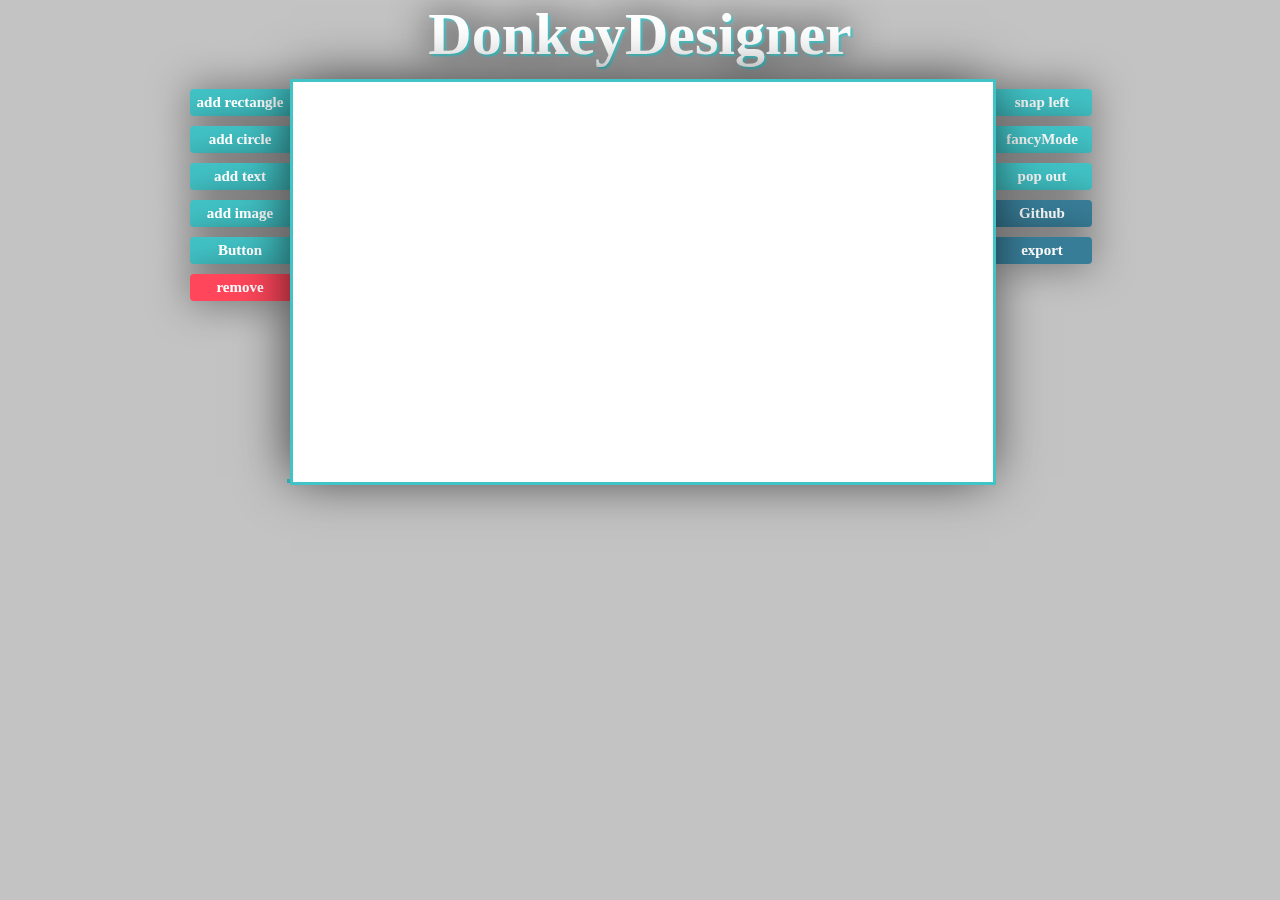
<file: index.html>
<!DOCTYPE html>
<html lang="en">
<head>
    <!-- Meta info and title -->
    <meta charset="UTF-8">
    <link rel="icon" href="RES/favicon.ico" type="image/x-icon">
    <title>Donkey Designer</title>
    <!-- ^^^ -->

    <!-- Stylesheets and script files -->
    <script src="https://ajax.googleapis.com/ajax/libs/jquery/3.2.1/jquery.min.js"></script>

    <link rel="stylesheet" href="CSS/donkeyDesigner.css"/>
    <script src="JS/siteScript.js"></script>
    <script src="JS/libs/granim.min.js"></script>
    <script src="JS/libs/fabric.js"></script>
    <script src="JS/libs/jscolor.min.js"></script>
    <!-- ^^^ -->

</head>
<body>
<canvas id="granimInstance"></canvas>

<div id="heading">DonkeyDesigner</div>

<div id="donkeyCanvasDiv">
    <div class="">
        <div id="donkeyButtonDivLeft">
            <button class="donkeyButtons" id="addRectangleButton">add rectangle</button>
            <button class="donkeyButtons" id="addCircleButton">add circle</button>
            <button class="donkeyButtons" id="addTextButton">add text</button>
            <button class="donkeyButtons" id="addImageButton">add image</button>
            <button class="donkeyButtons" id="dummyButton3">Button</button>
            <button class="donkeyButtons" id="removeElementButton">remove</button>
        </div>

        <div id="donkeyButtonDivRight">
            <button class="donkeyButtons" id="snapLeftButton">snap left</button>
            <button class="donkeyButtons" id="fancyMode" onclick="fancyMode()">fancyMode</button>
            <button class="donkeyButtons" id="popOutButton"
                    onclick="{
                        if(confirm('Popping out the window will now save the current state, are you sure you want to pop out the window?')) {
                            window.open(window.location.href, 'Donkey Designer', 'height=580, width=940');
                            window.close();
                        }
                   }">
                pop out
            </button>
            <button class="donkeyButtons" id="openGithubButton"
                    onclick="{
                       window.open('https://github.com/sphrases/DonkeyDesigner', '_blank');
                   }">
                Github
            </button>
            <button class="donkeyButtons" id="exportButton">export</button>


        </div>
        <canvas id="donkeyCanvas"></canvas>
        <div id="elementSettingsDiv">
        </div>


        <script>
            console.log('%c©abenjamins 2017 ', 'color:red; font-size: medium');
            //fancyMode();
        </script>
        <script src="JS/donkeyDesigner.js"></script>


    </div>
</div>
</body>
</html>
</file>
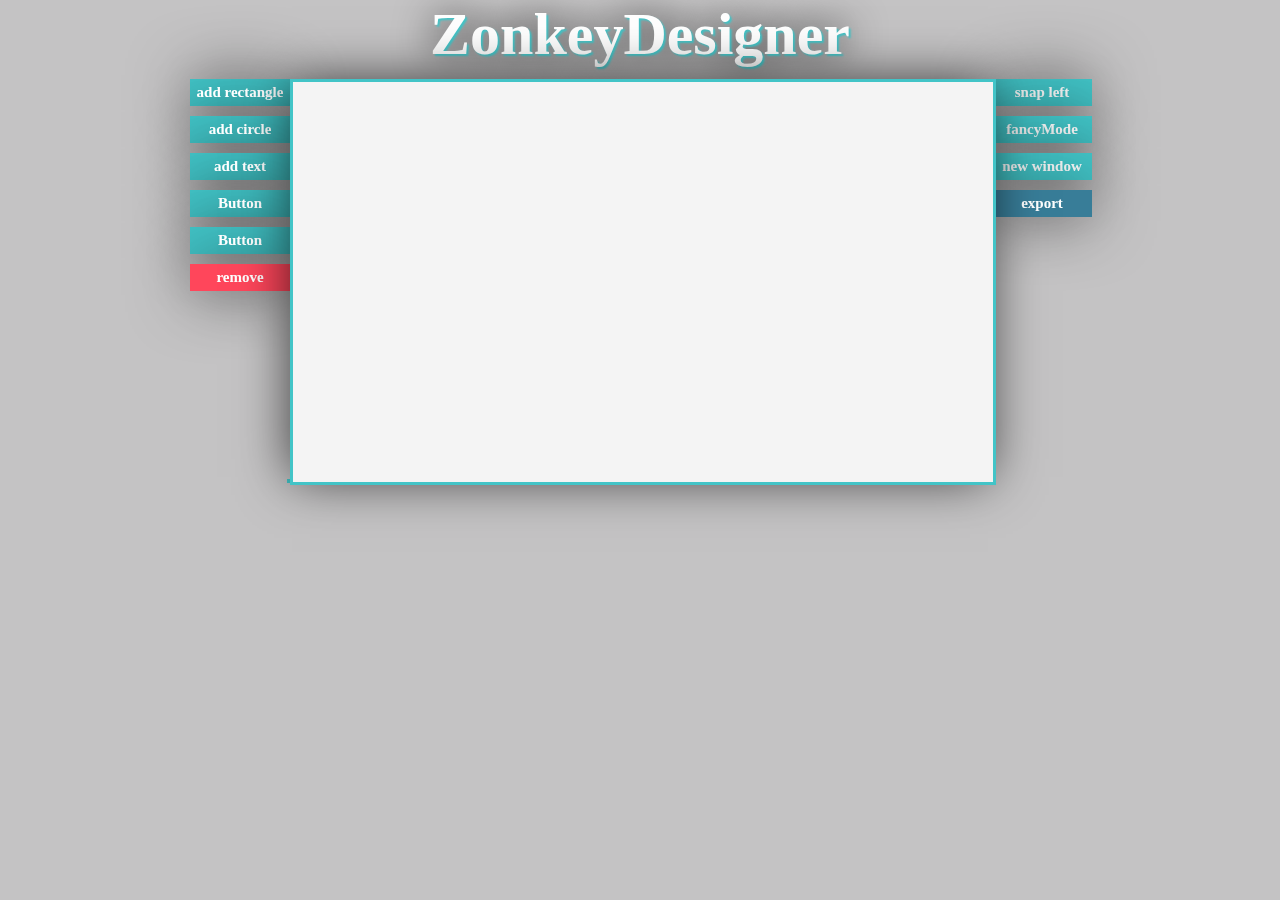
<file: Web/_HTML/donkeyDesigner.html>
<!DOCTYPE html>
<html lang="en">
<head>
    <!-- Meta info and title -->
    <meta charset="UTF-8">
    <link rel="icon" href="../_RES/favicon.ico" type="image/x-icon">
    <title>Donkey Designer</title>
    <!-- ^^^ -->

    <!-- Stylesheets and script files -->
    <script src="https://ajax.googleapis.com/ajax/libs/jquery/3.2.1/jquery.min.js"></script>

    <script src="../_JS/libs/fabric.js"></script>
    <link rel="stylesheet" href="../_CSS/donkeyDesigner.css"/>
    <script src="../_JS/siteScript.js"></script>
    <script src="../_JS/libs/granim.min.js"></script>


    <!-- ^^^ -->

</head>
<body>
<canvas id="granimInstance"></canvas>

<div id="heading">ZonkeyDesigner</div>

<div id="donkeyCanvasDiv">
    <div class="">
        <div id="donkeyButtonDivLeft">
            <button class="donkeyButtons" id="addRectangleButton">add rectangle</button>
            <button class="donkeyButtons" id="addCircleButton">add circle</button>
            <button class="donkeyButtons" id="addTextButton">add text</button>
            <button class="donkeyButtons" id="dummyButton2">Button</button>
            <button class="donkeyButtons" id="dummyButton3">Button</button>
            <button class="donkeyButtons" id="removeElementButton">remove</button>
        </div>

        <div id="donkeyButtonDivRight">
            <button class="donkeyButtons" id="snapLeftButton">snap left</button>
            <button class="donkeyButtons" id="fancyMode" onclick="fancyMode()">fancyMode</button>
            <button class="donkeyButtons" id="popOutButton" onclick="window.open(window.location.href, 'Donkey Designer', 'height=580, width=940'); window.close();">new window</button>
            <button class="donkeyButtons" id="exportButton">export</button>



        </div>
        <canvas id="donkeyCanvas"></canvas>
        <div id="elementSettingsDiv"></div>


        <script>
            console.log('%c©abenjamins 2017 ', 'color:red; font-size: medium');
            //fancyMode();
        </script>
        <script src="../_JS/donkeyDesigner.js"></script>


    </div>
</div>
</body>
</html>
</file>
<file: CSS/donkeyDesigner.css>
* {
    padding: 0px;
    margin: 0px;

}

body {
    padding: 0px;
    margin: 0px;
    background: #c4c3c4;
}

p {
    font-size: 16px;
    font-family: 'Arial';
    text-align: center;
    padding: 0;
    margin: 0 auto;
    color: black;
}

#heading {
    text-shadow: 2px 2px 2px #42c4c7, 0px 0px 40px #000000;

    //text-shadow: 0px 0px 64px -2px rgba(0,0,0,0.75);

    font-size: 60px;
    font-family: 'corbel';
    font-weight: bold;
    text-align: center;
    padding: 0;
    margin: 0 auto 10px auto;
    color: #ffffff;
    position: relative;

}

#granimInstance {

    width:100%;
    height: 100%;
    padding: 0;
    margin: 0;
    position: fixed;

}



/* ButtonDivs */
#donkeyButtonDivLeft {
    position: absolute;
    display: block;
    width: 700px;
    margin: 0px auto;
}

#donkeyButtonDivRight {

    width: 98px;
    margin: 0px auto;
    float: right;

    display: block;
}



/* Buttons */
.donkeyButtons {
    -webkit-box-shadow: 0px 0px 40px 0px rgba(0,0,0,0.50);
    -moz-box-shadow: 0px 0px 40px 0px rgba(0,0,0,0.50);
    box-shadow: 0px 0px 40px 0px rgba(0,0,0,0.50);
    background-color: #42c4c7;
    border: none;
    border-radius: 4px 0px 0px 4px;
    display: block;
    cursor: pointer;
    color: #ffffff;
    font-family: 'Corbel';
    font-size: 15px;
    font-weight: bold;
    padding:5px 0px;
    width: 100px;
    text-decoration:none;
    margin-top: 10px;
}

.donkeyButtons:hover {
    background-color: #43a3c7;
}

.controlButtons {

    border: 2px solid #ffffff;
    border-radius: 15px;
    background-color: #ffffff;
    display: inline-block;
    cursor: pointer;
    color: #43a3c7;
    font-family: 'Arial Black';
    font-size: 15px;
    font-weight: bold;
    padding:0px 0px 2px 0px;
    width: 30px;
    margin: 0px 10px 0px 10px;
}

#donkeyButtonDivRight * {
    width: 100px;
    border-radius: 0px 4px 4px 0px;
    position: relative;
    display: block;
}

#removeElementButton {
    background-color: #ff465b;
}

#exportButton {
    background-color: #387d98;
}

#openGithubButton {
    background-color: #387d98;
}


/* DonkeyCanvas */
#donkeyCanvasDiv {
    text-align: center;
    display: block;
    position: relative;
    width: 900px;
    margin: 0px auto;

}

.canvas-container {
    -webkit-box-shadow: 0px 0px 50px -2px rgba(0,0,0,0.75);
    -moz-box-shadow: 0px 0px 50px -2px rgba(0,0,0,0.75);
    box-shadow: 0px 0px 50px -2px rgba(0,0,0,0.75);
    margin: 0px auto;
}

#donkeyCanvas {
    border: #42c4c7 3px solid;
}



/* elementsSettingsDiv */
#elementSettingsDiv {
    border: #42c4c7 2px solid;
    margin: 0px auto 0px auto;
    width: 702px;
    background: #42c4c7;
    font-size: 28px;
    font-family: 'arial';
    font-weight: bold;
}

#elementSettingsDiv span {
    top: 10px;
}

/* Images */
.preloadImage{
    width: 10%;
    height: auto;
}
</file>
<file: Web/_CSS/donkeyDesigner.css>
* {
    padding: 0px;
    margin: 0px;

}

body {
    padding: 0px;
    margin: 0px;
    background: #c4c3c4;
}



#heading {
    text-shadow: 2px 2px 2px #42c4c7, 0px 0px 40px #000000;

    //text-shadow: 0px 0px 64px -2px rgba(0,0,0,0.75);

    font-size: 60px;
    font-family: 'corbel';
    font-weight: bold;
    text-align: center;
    padding: 0;
    margin: 0 auto 10px auto;
    color: #ffffff;
    position: relative;

}

#granimInstance {

    width:100%;
    height: 100%;
    padding: 0;
    margin: 0;
    position: fixed;

}

p {
    font-size: 16px;
    font-family: 'Arial';
    text-align: center;
    padding: 0;
    margin: 0 auto;
    color: black;
}

#donkeyCanvasDiv {
    text-align: center;
    display: block;
    position: relative;
    width: 900px;
    margin: 0px auto;

}


#donkeyButtonDivLeft {
    position: absolute;
    display: block;
    width: 700px;
    margin: 0px auto;
}

#donkeyButtonDivRight {

    width: 98px;
    margin: 0px auto;
    float: right;

    display: block;
}


.donkeyButtons {
    -webkit-box-shadow: 0px 0px 64px -2px rgba(0,0,0,0.75);
    -moz-box-shadow: 0px 0px 64px -2px rgba(0,0,0,0.75);
    box-shadow: 0px 0px 64px -2px rgba(0,0,0,0.75);
    background-color: #42c4c7;
    display: block;
    cursor: pointer;
    color: #ffffff;
    font-family: Corbel;
    font-size: 15px;
    font-weight: bold;
    padding:5px 0px;
    width: 100px;
    text-decoration:none;
    border: none;
    margin-bottom: 10px;
}

#donkeyButtonDivRight * {
    width: 100px;

    position: relative;
    display: block;
}

.donkeyButtons:hover {
    background-color: #43a3c7;
}

.controlButtons {

    border: 2px solid #ffffff;
    border-radius: 15px;
    background-color: #ffffff;
    display: inline-block;
    cursor: pointer;
    color: #43a3c7;
    font-family: 'Arial Black';
    font-size: 15px;
    font-weight: bold;
    padding:0px 0px 2px 0px;
    width: 30px;
    margin: 0px 10px 0px 10px;
}

#removeElementButton {
    background-color: #ff465b;
}

#exportButton {
    background-color: #387d98;
}


.canvas-container {
    -webkit-box-shadow: 0px 0px 50px -2px rgba(0,0,0,0.75);
    -moz-box-shadow: 0px 0px 50px -2px rgba(0,0,0,0.75);
    box-shadow: 0px 0px 50px -2px rgba(0,0,0,0.75);
    margin: 0px auto;
}

#donkeyCanvas {
    border: #42c4c7 3px solid;
}

#elementSettingsDiv {
    border: #42c4c7 2px solid;

    margin: 0px auto 0px auto;

    width: 702px;

    background: #42c4c7;
    font-size: 28px;
    font-family: 'arial';
    font-weight: bold;


}
#elementSettingsDiv span {
    top: 10px;
}
</file>
